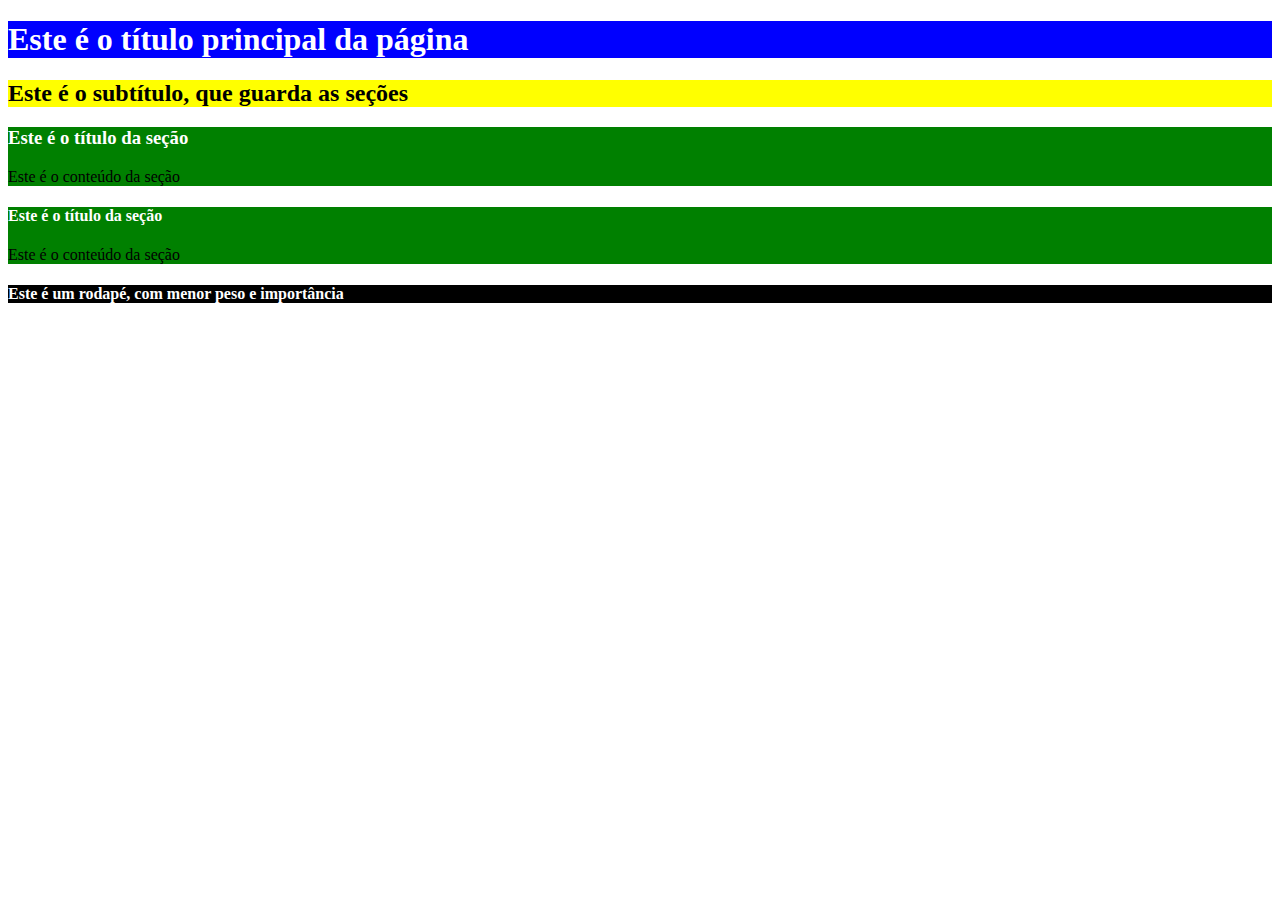
<file: exercicio1/index.html>
<!DOCTYPE html>
<html>

<head>
   <meta charset="utf-8" />
   <meta name="viewport" content="width=device-width, initial-scale=1.0" />
   <link rel="stylesheet" type="text/css" href="style.css">
   <title>CSS I - Prática Guiada 1</title>
</head>

<body>

   <header>
      <h1 id="titulo-importante">Este é o título principal da página</h1>
   </header>
   <main>
      <h2 class="sub-titulo">Este é o subtítulo, que guarda as seções</h2>
      <section>
         <h3 class="titulo-secao">Este é o título da seção</h3>
         <p class="texto-generico">Este é o conteúdo da seção</p>
      </section>
      <section>
         <h4 class="titulo-secao">Este é o título da seção</h4>
         <span class="texto-generico">Este é o conteúdo da seção</span>
      </section>
   </main>
   <footer>
      <h4 class="titulo-pouco-importante">
         Este é um rodapé, com menor peso e importância
      </h4>
   </footer>
</body>

</html>
</file>
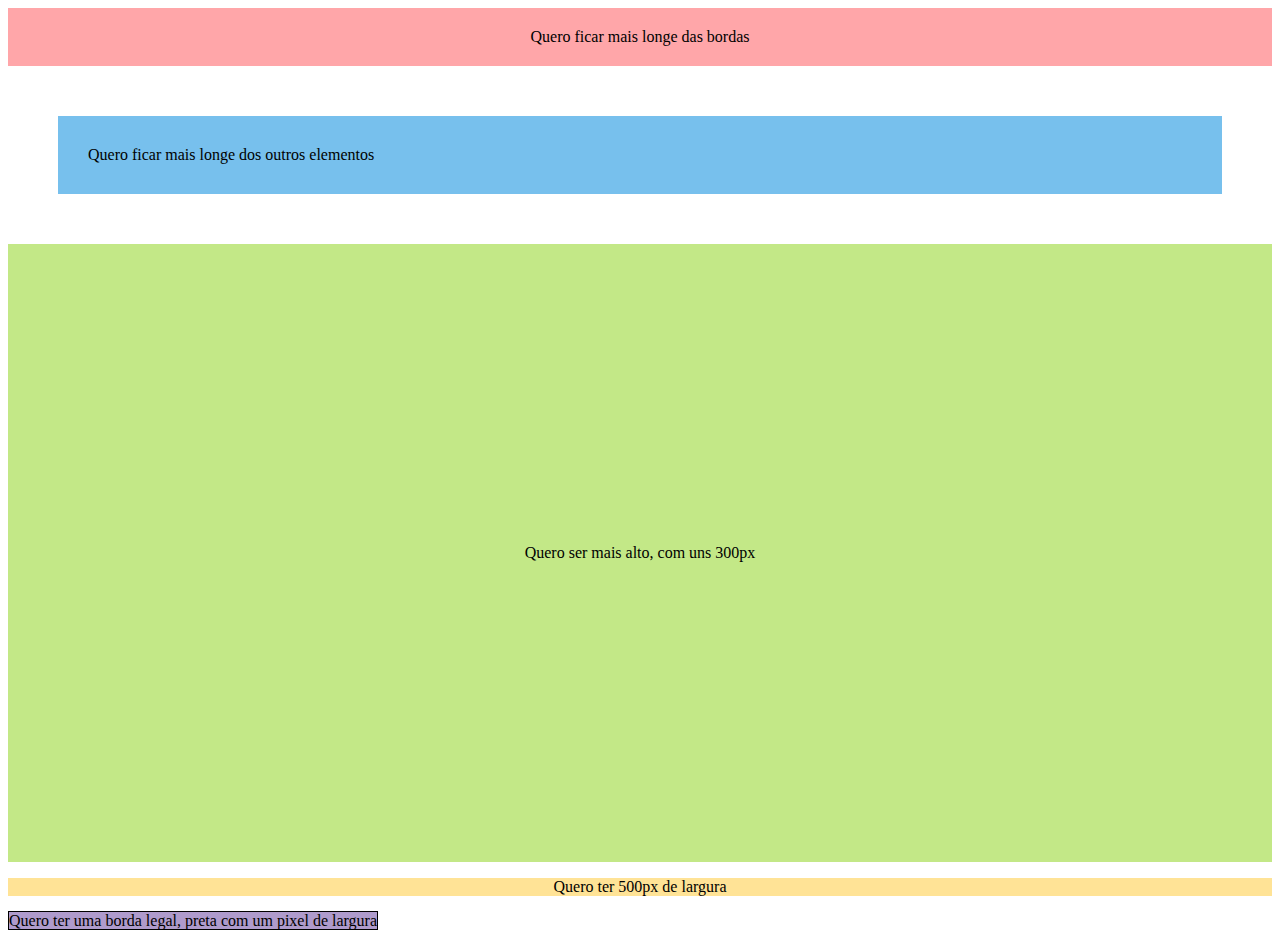
<file: exercicio2/index.html>
<!DOCTYPE html>
<html>

<head>
   <meta charset="utf-8" />
   <meta name="viewport" content="width=device-width, initial-scale=1.0" />
   <link rel="stylesheet" type="text/css" href="style.css">
   <title> CSS I - Prática Guiada 2</title>
</head>

<body>
   <span class="longe-bordas">Quero ficar mais longe das bordas</span>

   <span class="afastado">Quero ficar mais longe dos outros elementos</span>

   <p class="alto">Quero ser mais alto, com uns 300px</p>

   <p class="largo">Quero ter 500px de largura</p>

   <span class="bordado">Quero ter uma borda legal, preta com um pixel de largura</span>

   <span class="sumido">Quero ficar invisível!</span>
</body>

</html>
</file>
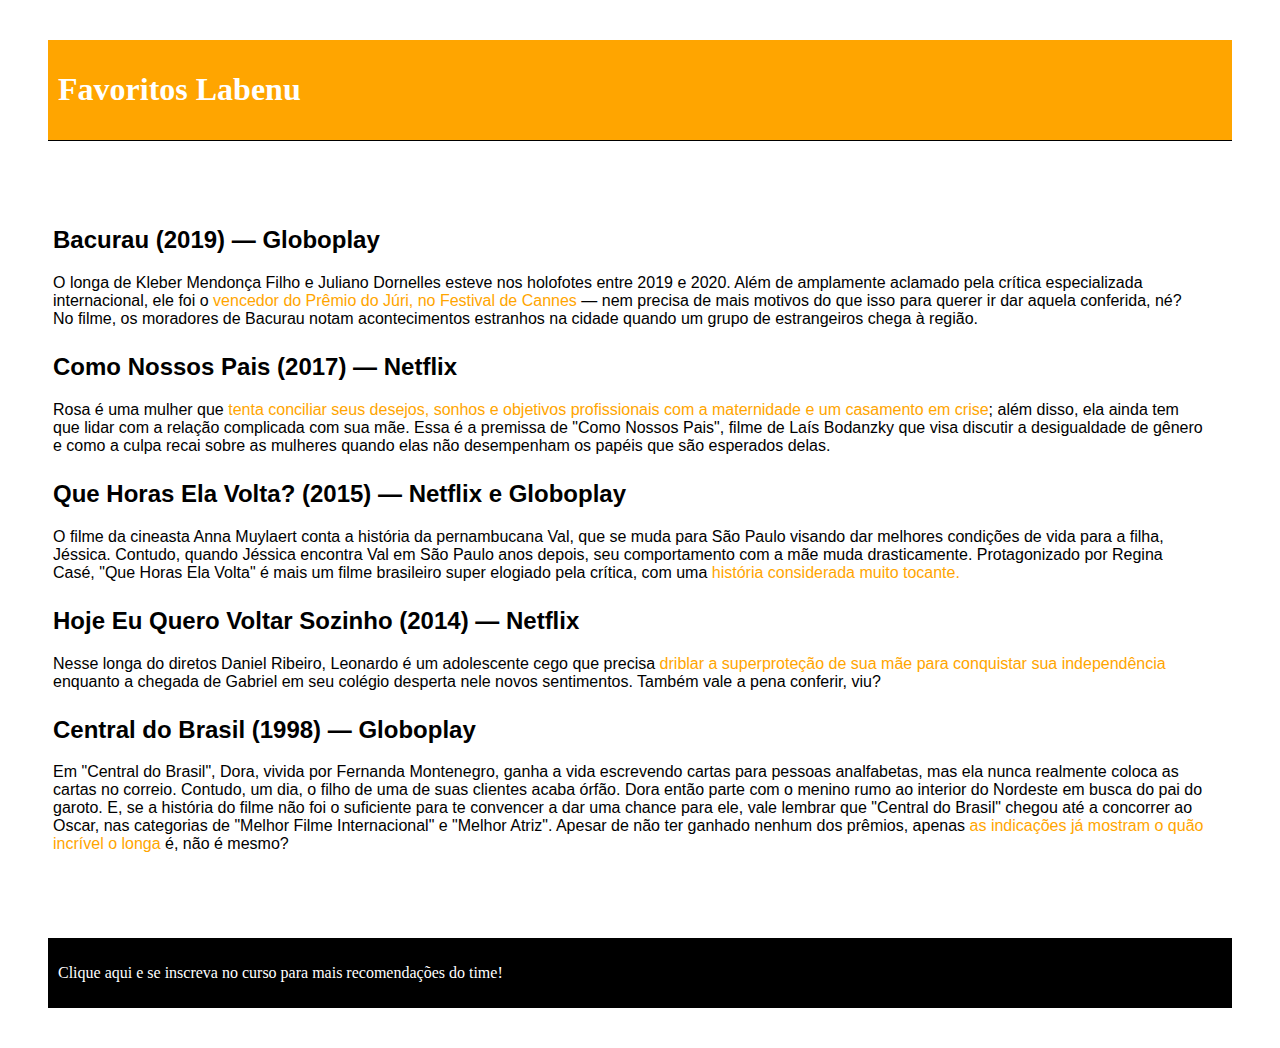
<file: fixacao/index.html>
<!DOCTYPE html>
<html lang="en">

<head>
    <meta charset="UTF-8">
    <meta http-equiv="X-UA-Compatible" content="IE=edge">
    <meta name="viewport" content="width=device-width, initial-scale=1.0">
    <link rel="stylesheet" type="text/css" href="style.css">
    <title>CSS I - Exercício de Fixação</title>
</head>

<body>
    <header class="header">
        <h1>Favoritos Labenu</h1>
    </header>
    <main class="main">
        <article class="article">
            <h2>Bacurau (2019) — Globoplay</h2>
            <p>O longa de Kleber Mendonça Filho e Juliano Dornelles esteve nos holofotes entre 2019 e 2020. Além de
                amplamente aclamado pela crítica especializada internacional, ele foi o <span class="destaque">vencedor
                    do Prêmio do Júri, no Festival de Cannes</span> — nem precisa de mais motivos do que isso para
                querer ir dar aquela conferida, né?

                No filme, os moradores de Bacurau notam acontecimentos estranhos na cidade quando um grupo de
                estrangeiros chega à região. </p>
        </article>
        <article class="article">
            <h2>Como Nossos Pais (2017) — Netflix</h2>
            <p>Rosa é uma mulher que <span class="destaque">tenta conciliar seus desejos, sonhos e objetivos
                 profissionais com a maternidade e um casamento em crise</span>; além disso, ela ainda tem que lidar
                com a relação complicada com sua mãe. Essa é a premissa de "Como Nossos Pais", filme de Laís Bodanzky
                que visa discutir a desigualdade de gênero e como a culpa recai sobre as mulheres quando elas não
                desempenham os papéis que são esperados delas.

            </p>
        </article>
        <article class="article">
            <h2>Que Horas Ela Volta? (2015) — Netflix e Globoplay</h2>
            <p>O filme da cineasta Anna Muylaert conta a história da pernambucana Val, que se muda para São Paulo
                visando dar melhores condições de vida para a filha, Jéssica. Contudo, quando Jéssica encontra Val em
                São Paulo anos depois, seu comportamento com a mãe muda drasticamente. Protagonizado por Regina Casé,
                "Que Horas Ela Volta" é mais um filme brasileiro super elogiado pela crítica, com uma <span class="destaque">história considerada muito tocante.</span></p>
        </article>
        <article class="article">
            <h2>Hoje Eu Quero Voltar Sozinho (2014) — Netflix
            </h2>
            <p>Nesse longa do diretos Daniel Ribeiro, Leonardo é um adolescente cego que precisa <span
                    class="destaque">driblar a superproteção de sua mãe para conquistar sua independência</span>
                enquanto a chegada de Gabriel em seu colégio desperta nele novos sentimentos. Também vale a pena
                conferir, viu?</p>
        </article>
        <article class="article">
            <h2>Central do Brasil (1998) — Globoplay</h2>
            <p>Em "Central do Brasil", Dora, vivida por Fernanda Montenegro, ganha a vida escrevendo cartas para pessoas
                analfabetas, mas ela nunca realmente coloca as cartas no correio. Contudo, um dia, o filho de uma de
                suas clientes acaba órfão. Dora então parte com o menino rumo ao interior do Nordeste em busca do pai do
                garoto.

                E, se a história do filme não foi o suficiente para te convencer a dar uma chance para ele, vale lembrar
                que "Central do Brasil" chegou até a concorrer ao Oscar, nas categorias de "Melhor Filme Internacional"
                e "Melhor Atriz". Apesar de não ter ganhado nenhum dos prêmios, apenas <span class="destaque">as
                    indicações já mostram o quão incrível o longa</span> é, não é mesmo?

            </p>
        </article>
    </main>
    <footer class="footer">
        <p>Clique aqui e se inscreva no curso para mais recomendações do time!</p>
    </footer>

</body>

</html>
</file>
<file: exercicio1/style.css>
#titulo-importante {
  background-color: blue;
  color: white;
}

.sub-titulo{
  background-color: yellow;
}

section{
  background-color: green;
}

.titulo-secao{
  color:  white;
}

.titulo-pouco-importante{
  background-color: black;
  color: white;
}
</file>
<file: exercicio2/style.css>
.longe-bordas{
  display: block;
    background-color: #FFA6A9;
    padding: 20px;
    text-align: center;
  }
  
  .afastado{
    display: block;
    background-color: #77C0ED;
    padding: 30px;
    margin: 50px 50px 50px 50px;

  }
  .alto{
    display: block;
    background-color: #C3E887;
    padding: 300px 0px;
    text-align: center;
  }
  
  .largo{
    display: block;
  background-color: #FFE396;
  border: 0px 500px;
  text-align: center;
  
  }
  
  .bordado{
    background-color: #AF9BCC;
    border: 1px solid black;
  }
  
  .sumido{
   display: none;
  }
</file>
<file: fixacao/style.css>
.header {
  display: block;
  margin: 40px;
  padding: 10px;
  background-color: orange;
  color: white;
  border-bottom: 1px solid black;
}
.footer {
  margin: 40px;
  padding: 10px;
  background-color: black;
  color: white;
}

.main{
  margin: 15px;
  padding: 20px 30px;
  width: 90vw;
}

.article{
  margin: 25px 0px;
}

.destaque{
  color: orange;
}

h2{
  font-family: Arial;
}

.article p{
  font-family: Helvetica;
}
</file>
